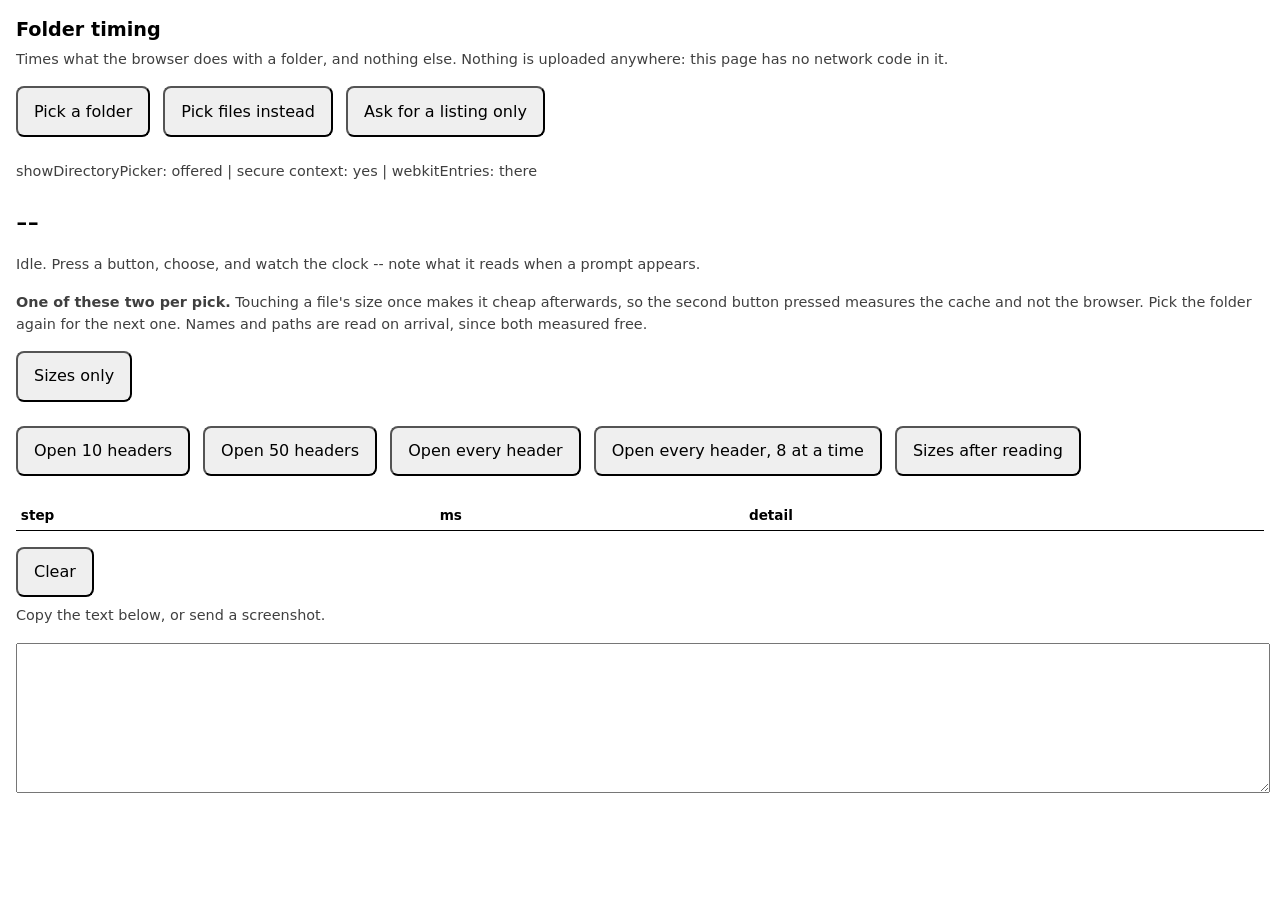
<file: dev/diagnostics/folder-timing.html>
<!doctype html>
<html lang="en">
<head>
<meta charset="utf-8">
<meta name="viewport" content="width=device-width, initial-scale=1">
<title>PAPvault folder timing</title>
<!--
An instrument, not part of the application. It draws no chart, reads no card and
computes nothing about a recording: it times the steps a browser takes between a
folder being picked and the files being usable, so that the waiting a phone shows
can be attributed to one of them rather than guessed at.

What it can see, and what it cannot. The moment a person taps "use this folder" is
not reported to a page. What is reported is that the page was hidden while the
system's picker was in front of it, and became visible again when the picker closed,
so the interval from becoming visible to the change event is the browser's own work:
walking the folder, making a File for each entry, and putting up whatever prompt it
puts up. The clock on screen keeps running through all of it, so the moment a prompt
appears can be read off it by hand.

Everything below the timings is done only when a button is pressed, so no measurement
pays for another one.
-->
<style>
  :root { color-scheme: light dark; }
  body { margin: 0; padding: 1rem; font: 16px/1.5 system-ui, sans-serif; }
  h1 { font-size: 1.2rem; margin: 0 0 0.25rem; }
  p.note { margin: 0 0 1rem; opacity: 0.75; font-size: 0.9rem; }
  button { font: inherit; padding: 0.7rem 1rem; margin: 0 0.5rem 0.5rem 0; border-radius: 8px; }
  #clock { font-size: 2rem; font-variant-numeric: tabular-nums; margin: 0.5rem 0; }
  table { border-collapse: collapse; width: 100%; font-size: 0.85rem; }
  th, td { border-bottom: 1px solid currentColor; padding: 0.3rem; text-align: left; vertical-align: top; }
  td.n { text-align: right; font-variant-numeric: tabular-nums; }
  textarea { width: 100%; height: 9rem; font: 12px monospace; }
  .row { margin: 1rem 0; }
</style>
</head>
<body>
<h1>Folder timing</h1>
<p class="note">Times what the browser does with a folder, and nothing else. Nothing is uploaded anywhere: this page has no network code in it.</p>

<div class="row">
  <button id="pick-folder">Pick a folder</button>
  <button id="pick-files">Pick files instead</button>
  <button id="pick-listing">Ask for a listing only</button>
</div>
<p class="note" id="support"></p>

<div id="clock">--</div>
<p class="note" id="state">Idle. Press a button, choose, and watch the clock -- note what it reads when a prompt appears.</p>

<div class="row">
  <p class="note"><b>One of these two per pick.</b> Touching a file's size once makes it
  cheap afterwards, so the second button pressed measures the cache and not the browser.
  Pick the folder again for the next one. Names and paths are read on arrival, since
  both measured free.</p>
  <button id="walk-size">Sizes only</button>
</div>

<div class="row">
  <button id="open10">Open 10 headers</button>
  <button id="open50">Open 50 headers</button>
  <button id="openall">Open every header</button>
  <button id="batch8">Open every header, 8 at a time</button>
  <button id="size-after">Sizes after reading</button>
</div>

<table id="runs">
  <thead><tr><th>step</th><th>ms</th><th>detail</th></tr></thead>
  <tbody></tbody>
</table>

<div class="row">
  <button id="clear">Clear</button>
  <p class="note">Copy the text below, or send a screenshot.</p>
  <textarea id="plain" readonly></textarea>
</div>

<input type="file" id="folder-input" webkitdirectory multiple hidden>
<input type="file" id="files-input" multiple hidden>

<script>
(function () {
  "use strict";
  var folderInput = document.getElementById("folder-input");
  var filesInput = document.getElementById("files-input");
  var clock = document.getElementById("clock");
  var state = document.getElementById("state");
  var rows = document.querySelector("#runs tbody");
  var plain = document.getElementById("plain");

  var marks = {};
  var waiting = false;
  var ticking = 0;
  var chosen = [];

  function now() { return Math.round(performance.now()); }

  function say(step, ms, detail) {
    var line = document.createElement("tr");
    var one = document.createElement("td");
    var two = document.createElement("td");
    var three = document.createElement("td");
    one.textContent = step;
    two.textContent = ms === null ? "" : String(ms);
    two.className = "n";
    three.textContent = detail || "";
    line.append(one, two, three);
    rows.append(line);
    plain.value += step + "\t" + (ms === null ? "" : ms) + "\t" + (detail || "") + "\n";
  }

  // A clock the person can read while the browser is busy, since the moment a
  // prompt appears is not reported to the page.
  function tick() {
    var since = now() - marks.click;
    clock.textContent = (since / 1000).toFixed(1) + " s";
  }

  function start(which) {
    marks = { click: now() };
    waiting = true;
    walked = false;
    chosen = [];
    plain.value += "\n== " + which + " at " + new Date().toTimeString().slice(0, 8) + "\n";
    say("--- " + which, null, navigator.userAgent.slice(0, 80));
    state.textContent = "Waiting for the browser. Note what the clock reads when a prompt appears.";
    window.clearInterval(ticking);
    ticking = window.setInterval(tick, 100);
  }

  document.getElementById("pick-folder").addEventListener("click", function () {
    start("folder pick (webkitdirectory)");
    folderInput.click();
  });

  document.getElementById("pick-files").addEventListener("click", function () {
    start("file pick (multiple)");
    filesInput.click();
  });

  // What this browser offers besides the file input. showDirectoryPicker hands back a
  // handle that is walked a name at a time, with a file made only when one is asked
  // for, which is the shape a card wants: the names alone say which day every file
  // belongs to. It is offered only in a secure context, so over plain http on a local
  // address it is absent whether or not the browser has it, and the page says which of
  // the two it is looking at.
  document.getElementById("support").textContent =
    "showDirectoryPicker: " + ("showDirectoryPicker" in window ? "offered" : "not offered")
    + " | secure context: " + (window.isSecureContext ? "yes" : "no")
    + " | webkitEntries: " + ("webkitEntries" in folderInput ? "there" : "absent");

  // The listing, and then what a file costs once a name has been chosen from it.
  document.getElementById("pick-listing").addEventListener("click", async function () {
    if (!("showDirectoryPicker" in window)) {
      say("listing", null, window.isSecureContext
        ? "this browser does not offer showDirectoryPicker"
        : "not offered here: the page is not in a secure context. Try it over https");
      return;
    }
    var root;
    start("listing only (showDirectoryPicker)");
    try {
      root = await window.showDirectoryPicker();
    } catch (error) {
      waiting = false;
      window.clearInterval(ticking);
      say("listing", null, "cancelled or refused: " + error.name);
      return;
    }
    waiting = false;
    window.clearInterval(ticking);
    say("handle in hand", now() - marks.click, "nothing has been listed yet");
    var at = now();
    var names = [];
    var folders = 0;
    async function into(handle, path) {
      for await (const entry of handle.values()) {
        if (entry.kind === "directory") {
          folders++;
          await into(entry, path + entry.name + "/");
        } else {
          names.push(path + entry.name);
        }
      }
    }
    await into(root, "");
    say("listing the whole card, names only", now() - at,
        names.length + " files, " + folders + " folders");
    var edf = names.filter(function (name) { return /\.edf$/i.test(name); });
    say("of which edf", null, String(edf.length));
    // One day's files, which is what a range of dates would ask for. A file sitting
    // at the root of what was picked belongs to the folder named by the empty string,
    // so the grouping is on the whole path less the file's own name and nothing else.
    var byFolder = {};
    edf.forEach(function (name) {
      var folder = name.split("/").slice(0, -1).join("/");
      (byFolder[folder] = byFolder[folder] || []).push(name);
    });
    var day = Object.keys(byFolder).sort()[0];
    var wanted = byFolder[day] || [];
    var asked = now();
    var handles = [];
    for (const name of wanted) {
      var parts = name.split("/");
      var at_folder = root;
      for (var i = 0; i < parts.length - 1; i++) {
        at_folder = await at_folder.getDirectoryHandle(parts[i]);
      }
      handles.push(await at_folder.getFileHandle(parts[parts.length - 1]));
    }
    say("walking to one day's files", now() - asked,
        wanted.length + " files in " + (day === "" ? "the folder picked" : day)
        + ", of " + Object.keys(byFolder).length + " such folders");
    var got = now();
    var made = await Promise.all(handles.map(function (one) { return one.getFile(); }));
    say("making those files", now() - got, "getFile on each");
    var read = now();
    await Promise.all(made.map(function (file) { return file.slice(0, 8192).arrayBuffer(); }));
    say("reading their headers", now() - read, "8 KB each, all at once");
    var sized = now();
    var bytes = 0;
    made.forEach(function (file) { bytes += file.size; });
    say("and their sizes", now() - sized, Math.round(bytes / 1024) + " KB");
    chosen = made;
    walked = true;
  });

  // Hidden means the picker is in front of the page; visible again means it has
  // closed. What happens after that is the browser's own work on the choice.
  document.addEventListener("visibilitychange", function () {
    if (!waiting) { return; }
    if (document.hidden) {
      marks.hidden = now();
      say("picker came up", marks.hidden - marks.click);
    } else {
      marks.visible = now();
      say("picker closed", marks.visible - (marks.hidden || marks.click),
          "the person was choosing for this long");
    }
  });

  function arrived(input) {
    if (!waiting) { return; }
    waiting = false;
    window.clearInterval(ticking);
    marks.change = now();
    say("browser finished with the folder", marks.change - (marks.visible || marks.click),
        "walking it, making the files, and any prompt");
    say("whole wait", marks.change - marks.click, "from the button to the files");
    var list = input.files;
    chosen = list;
    // Paths and names are read here whatever else is measured, so that every run says
    // which card it was. They were measured free on both browsers -- 606 paths in 3 ms
    // in Chrome and 4 ms in Firefox -- and the time they take is printed, so a browser
    // where that stops being true says so rather than spoiling the run quietly.
    var at = now();
    var folders = {};
    var deep = 0;
    var edfs = 0;
    for (var i = 0; i < list.length; i++) {
      var path = list[i].webkitRelativePath || list[i].name;
      var parts = path.split("/");
      if (parts.length > deep) { deep = parts.length; }
      folders[parts.slice(0, -1).join("/")] = 1;
      if (/\.edf$/i.test(list[i].name)) { edfs++; }
    }
    say("files", now() - at, list.length + " files, " + Object.keys(folders).length
        + " folders, " + deep + " deep, " + edfs + " edf");
    // Whether this browser also handed over entries, which are walked without a file
    // being made for each name.
    var entries = input.webkitEntries;
    say("webkitEntries", null, entries ? (entries.length + " of them") : "none");
    state.textContent = list.length + " files. The buttons above now measure what"
      + " touching them costs.";
    clock.textContent = ((marks.change - marks.click) / 1000).toFixed(1) + " s";
  }

  folderInput.addEventListener("change", function () { arrived(folderInput); });
  filesInput.addEventListener("change", function () { arrived(filesInput); });
  folderInput.addEventListener("cancel", function () {
    waiting = false;
    window.clearInterval(ticking);
    say("cancelled", now() - marks.click);
  });

  // One property of every file, and nothing else. The application reads the path of
  // every file the browser hands over and the size of every file it opens, so which
  // of the two costs decides whether it can stop doing one of them.
  //
  // Only the first walk after a pick is a measurement. Whatever the first one touched
  // is cached, and the page says so rather than reporting a number that means nothing.
  var walked = false;

  function walk(which, reader, describe) {
    if (!chosen.length) { say(which, null, "nothing chosen yet"); return; }
    if (walked) {
      say(which, null, "not measured: something was walked already. Pick the folder again");
      return;
    }
    walked = true;
    var at = now();
    var held = [];
    for (var i = 0; i < chosen.length; i++) {
      held.push(reader(chosen[i]));
    }
    var took = now() - at;
    say(which + " of " + chosen.length + " files", took, describe(held));
  }



  document.getElementById("walk-size").addEventListener("click", function () {
    walk("reading the size", function (file) { return file.size; }, function (held) {
      var bytes = 0;
      for (var i = 0; i < held.length; i++) { bytes += held[i]; }
      return Math.round(bytes / 1048576) + " MB in total";
    });
  });

  // The first 256 bytes of a file, then the header the first read says is there:
  // the two reads the application makes per night file. Each is timed on its own,
  // so a per-open cost can be told from a per-byte one.
  function openHeaders(count) {
    if (!chosen.length) { say("open", null, "nothing chosen yet"); return; }
    // Finding the edf files reads every name, which is one of the three walks.
    walked = true;
    var edf = [];
    for (var i = 0; i < chosen.length && edf.length < count; i++) {
      if (/\.edf$/i.test(chosen[i].name)) { edf.push(chosen[i]); }
    }
    if (!edf.length) { say("open", null, "no edf files in the choice"); return; }
    var first = now();
    var probes = edf.map(function (file) { return file.slice(0, 256).arrayBuffer(); });
    Promise.all(probes).then(function (heads) {
      var afterFirst = now();
      say("first read of " + edf.length + " files", afterFirst - first,
          "256 bytes each, all at once");
      var second = now();
      var more = edf.map(function (file) { return file.slice(0, 8192).arrayBuffer(); });
      return Promise.all(more).then(function () {
        say("second read of the same files", now() - second, "8 KB each");
        var oneByOne = now();
        var step = 0;
        return (function next() {
          if (step === Math.min(edf.length, 20)) {
            say("and 20 of them one after another", now() - oneByOne,
                "what a loop that awaits each file costs");
            return null;
          }
          return edf[step++].slice(0, 256).arrayBuffer().then(next);
        })();
      });
    });
  }

  // The shape the application could have instead of its loop: a few files open at
  // once, the next starting as one finishes. Eight is a guess to be measured, not a
  // setting: what this reports is whether batching is worth building at all.
  function batched(width) {
    if (!chosen.length) { say("batch", null, "nothing chosen yet"); return; }
    walked = true;
    var edf = [];
    for (var i = 0; i < chosen.length; i++) {
      if (/\.edf$/i.test(chosen[i].name)) { edf.push(chosen[i]); }
    }
    if (!edf.length) { say("batch", null, "no edf files in the choice"); return; }
    var at = now();
    var next = 0;
    function one() {
      if (next === edf.length) { return null; }
      return edf[next++].slice(0, 8192).arrayBuffer().then(one);
    }
    var lanes = [];
    for (var lane = 0; lane < width; lane++) { lanes.push(one()); }
    Promise.all(lanes).then(function () {
      say(edf.length + " headers, " + width + " at a time", now() - at,
          Math.round((now() - at) / edf.length) + " ms a file");
    });
  }

  // Whether a file's size is cheap once its bytes have been read. The reader needs
  // the size to check what a header declares against the file it came from, and on
  // this platform a cold size is the most expensive thing there is; if reading warms
  // it, the check costs nothing and the order of the two lines is all that matters.
  document.getElementById("size-after").addEventListener("click", function () {
    if (!chosen.length) { say("sizes after reading", null, "nothing chosen yet"); return; }
    if (walked) {
      say("sizes after reading", null, "not measured: something was walked already."
          + " Pick the folder again");
      return;
    }
    walked = true;
    var edf = [];
    for (var i = 0; i < chosen.length; i++) {
      if (/\.edf$/i.test(chosen[i].name)) { edf.push(chosen[i]); }
    }
    var at = now();
    Promise.all(edf.map(function (file) { return file.slice(0, 8192).arrayBuffer(); }))
      .then(function () {
        say("reading " + edf.length + " files first", now() - at, "8 KB each, all at once");
        var then = now();
        var bytes = 0;
        for (var i = 0; i < edf.length; i++) { bytes += edf[i].size; }
        say("their sizes afterwards", now() - then,
            Math.round(bytes / 1048576) + " MB, against 53 ms a file cold");
      });
  });

  document.getElementById("batch8").addEventListener("click", function () { batched(8); });
  document.getElementById("open10").addEventListener("click", function () { openHeaders(10); });
  document.getElementById("open50").addEventListener("click", function () { openHeaders(50); });
  document.getElementById("openall").addEventListener("click", function () { openHeaders(100000); });

  document.getElementById("clear").addEventListener("click", function () {
    rows.replaceChildren();
    plain.value = "";
    clock.textContent = "--";
    state.textContent = "Cleared.";
  });
})();
</script>
</body>
</html>
</file>
